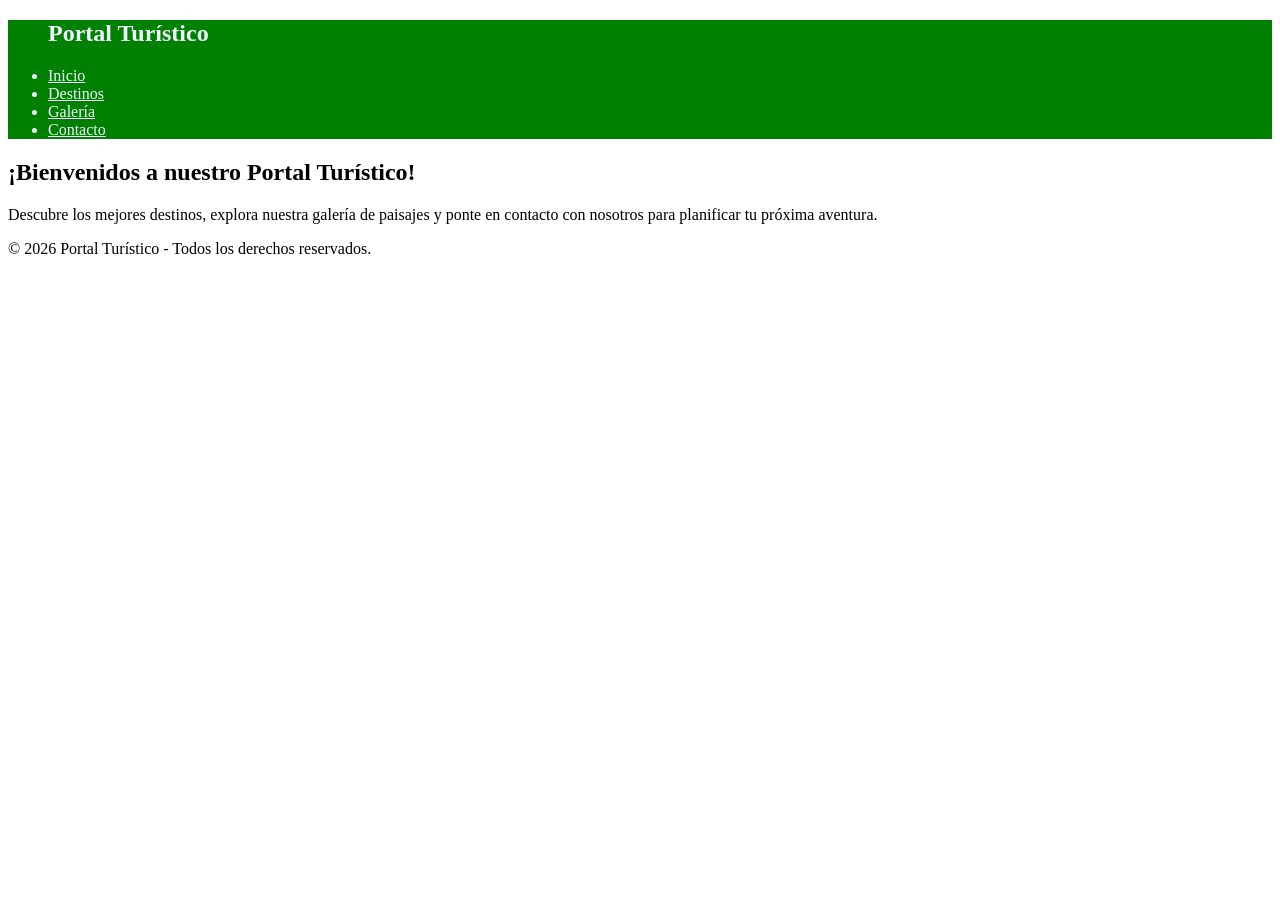
<file: index.html>
<!DOCTYPE html>
<html lang="es">
<head>
  <meta charset="UTF-8">
  <meta name="viewport" content="width=device-width, initial-scale=1.0">
  <link rel="stylesheet" href="/css/estilos.css">
  <title>Portal Turístico - Inicio</title>
</head>
<body>
  <header>
    <nav class="navbar">
      <ul>
        <h1>Portal Turístico</h1>
        <li><a href="index.html">Inicio</a></li>
        <li><a href="destinos.html">Destinos</a></li>
        <li><a href="galeria.html">Galería</a></li>
        <li><a href="contacto.html">Contacto</a></li>
      </ul>
    </nav>
  </header>

  <main>
    <section>
      <h2>¡Bienvenidos a nuestro Portal Turístico!</h2>
      <p>Descubre los mejores destinos, explora nuestra galería de paisajes y ponte en contacto con nosotros para planificar tu próxima aventura.</p>
    </section>
  </main>

  <footer>
    <p>&copy; 2026 Portal Turístico - Todos los derechos reservados.</p>
  </footer>

</body>
</html>
</file>
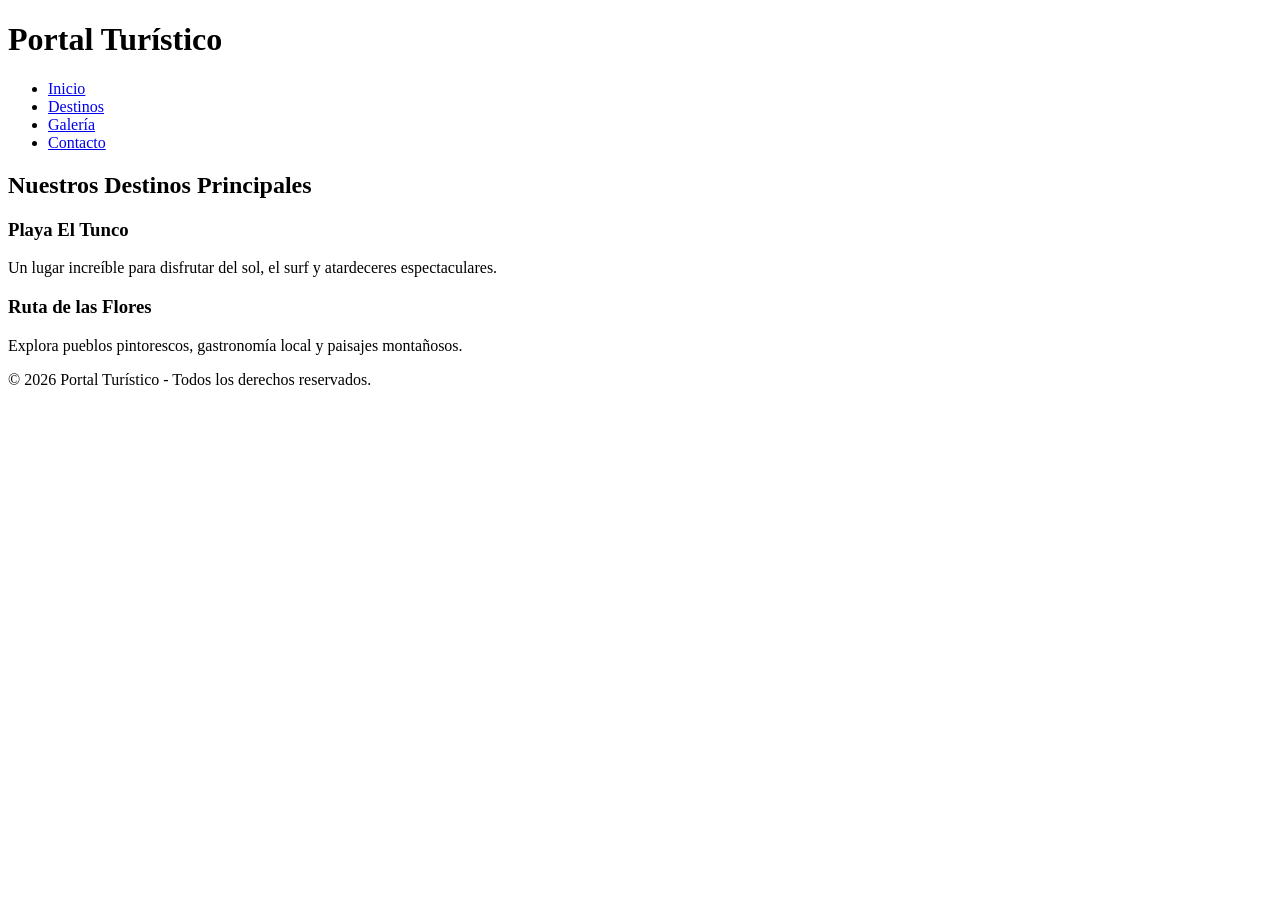
<file: destinos.html>
<!DOCTYPE html>
<html lang="es">
<head>
  <meta charset="UTF-8">
  <meta name="viewport" content="width=device-width, initial-scale=1.0">
  <title>Portal Turístico - Destinos</title>
</head>
<body>
  <header>
    <h1>Portal Turístico</h1>
    <nav>
      <ul>
        <li><a href="index.html">Inicio</a></li>
        <li><a href="destinos.html">Destinos</a></li>
        <li><a href="galeria.html">Galería</a></li>
        <li><a href="contacto.html">Contacto</a></li>
      </ul>
    </nav>
  </header>
  <main>
    <section>
      <h2>Nuestros Destinos Principales</h2>
      <article>
        <h3>Playa El Tunco</h3>
        <p>Un lugar increíble para disfrutar del sol, el surf y atardeceres espectaculares.</p>
      </article>
      <article>
        <h3>Ruta de las Flores</h3>
        <p>Explora pueblos pintorescos, gastronomía local y paisajes montañosos.</p>
      </article>
    </section>
  </main>
  <footer>
    <p>&copy; 2026 Portal Turístico - Todos los derechos reservados.</p>
  </footer>

</body>
</html>
</file>
<file: css/estilos.css>
.navbar{
    background-color:green;
    color: aliceblue;
}

.navbar li a {
    color: aliceblue;
}
</file>
